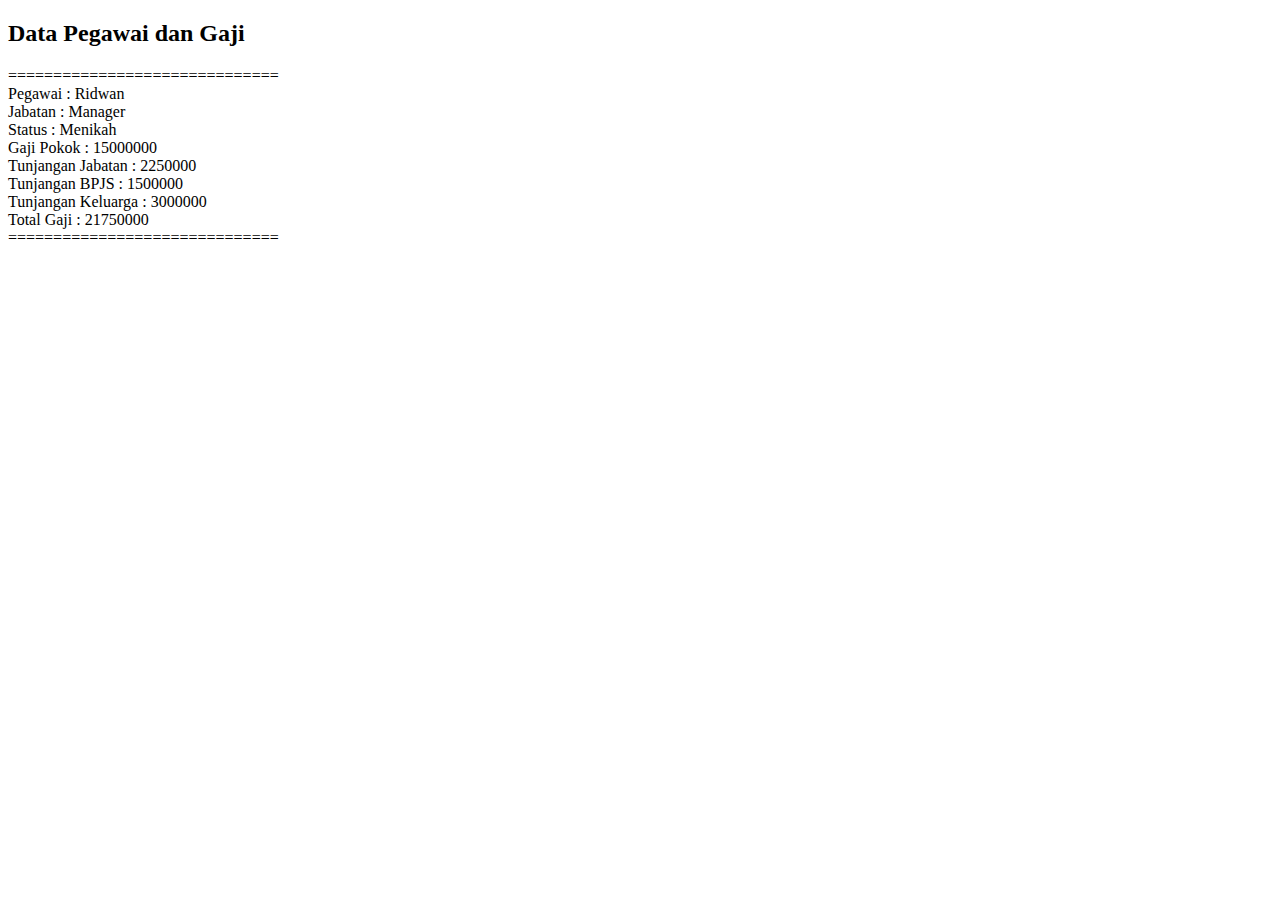
<file: tugas2js.html>
<!DOCTYPE html>
<html lang="en">
<head>
    <meta charset="UTF-8">
    <meta name="viewport" content="width=device-width, initial-scale=1.0">
    <title>Data Pegawai</title>
</head>
<body>
    <script>
        var namapegawai = "Ridwan";
        var jabatan = "Manager";
        var status = "Menikah";
        switch (jabatan) {
            case "Manager":
                gajipokok = 15000000;
                break;
            case "AsistenManager":
                gajipokok = 10000000;
                break;
            case "Staff":
                gajipokok = 5000000;
                break;
            default:
                gajipokok = 0;
        }

        var tunjanganjabatan = 0.15 * gajipokok;
        var bpjs = 0.1 * gajipokok;
      
        if (status == "Menikah") tunjangankeluarga = 0.2 * gajipokok;
        else tunjangankeluarga = 0;
      
        var totalgaji = gajipokok + tunjanganjabatan + bpjs + tunjangankeluarga;
      
        document.write("<h2>Data Pegawai dan Gaji</h2>");
        document.write("==============================");
        document.write(
          "<br> Pegawai : " +
            namapegawai +
            "<br> Jabatan : " +
            jabatan +
            "<br> Status : " +
            status +
            "<br> Gaji Pokok : " +
            gajipokok +
            "<br> Tunjangan Jabatan : " +
            tunjanganjabatan +
            "<br> Tunjangan BPJS : " +
            bpjs +
            "<br> Tunjangan Keluarga : " +
            tunjangankeluarga +
            "<br> Total Gaji : " +
            totalgaji
        );
        document.write("<br>==============================");
      </script>
</body>
</html>
</file>
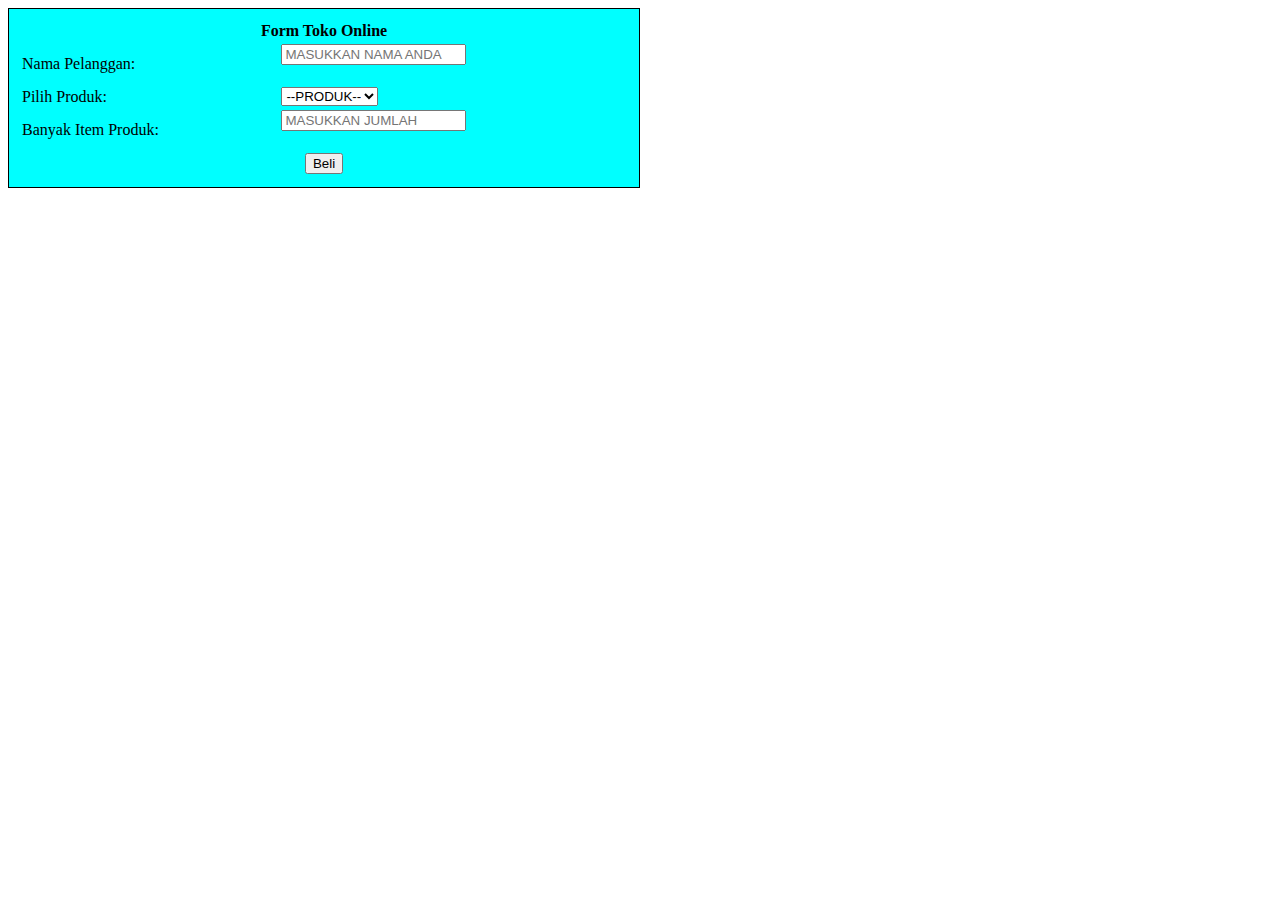
<file: tugas4js.html>
<!DOCTYPE html>
<html lang="en">
<head>
    <meta charset="UTF-8">
    <meta name="viewport" content="width=device-width, initial-scale=1.0">
    <title>FORM TOKO ONLINE</title>
</head>
<body>
    <form id="form">
        <table style="width: 50%; background-color: aqua; border: 1px solid; justify-content: center; border: 1px solid; padding : 10px;">
            <tr>
                <th colspan="2">Form Toko Online</th>
            </tr>

            <tr>
                <td><label for="nama">Nama Pelanggan:</label></td>
                <td><input type="text" id="nama" name="nama"  placeholder="MASUKKAN NAMA ANDA"/><br /><br /></td>
            </tr>

            <tr>
                <td><label for="produk">Pilih Produk:</label></td>
                <td> 
                    <select id="produk" name="produk" >
                        <option value="produk">--PRODUK--</option>
                        <option value="TV">TV</option>
                        <option value="AC">AC</option>
                        <option value="Kulkas">KULKAS</option>
                    </select>
                </td>
            </tr>
            
            <tr>
                <td><label for="jumlah">Banyak Item Produk:</label></td>
                <td><input type="number" id="jumlah" name="jumlah" placeholder="MASUKKAN JUMLAH" ><br /><br /></td> 
            </tr>
            
            <tr>
                <th colspan="2">
                    <input type="button" value="Beli" name="proses" onclick="transaksi()">
                </th>
            </tr>
        </table>
    </form>
    <script>
      function transaksi() {
        let nama_pelanggan = document.getElementById("nama").value;
        let produk = document.getElementById("produk").value;
        let jumlah_produk = parseInt(document.getElementById("jumlah").value);
        
        let harga_satuan;
        switch (produk) {
            case "TV":
                harga_satuan = 2000000;
                break;
            case "AC":
                harga_satuan = 3000000;
                break;
            case "Kulkas":
                harga_satuan = 4000000;
                break;
            default:
                harga_satuan = 0;
            }
            
        let harga_kotor = harga_satuan * jumlah_produk;
        let diskon = 0;
        
        if (produk === "Kulkas" && jumlah_produk >= 3) {
            diskon = 0.3 * harga_kotor;
        } else if (produk === "AC" && jumlah_produk >= 3) {
            diskon = 0.2 * harga_kotor;
        } else {
            diskon = 0.1 * harga_kotor;
        }
        
        let ppn = 0.1 * (harga_kotor - diskon);
        let harga_bayar = harga_kotor - diskon + ppn;
        
        let proses = 
        `Nama Pelanggan: ${nama_pelanggan} 
        Produk yang Dibeli: ${produk} 
        Jumlah Item Produk yang Dibeli: ${jumlah_produk} 
        Harga Satuan: Rp ${harga_satuan} 
        Harga Kotor: Rp ${harga_kotor} 
        Diskon: ${diskon} 
        PPN: ${ppn} 
        Harga Bayar: ${harga_bayar} 
        `;
        
        alert(proses)
    }
    </script>
    </body>
</html>
</file>
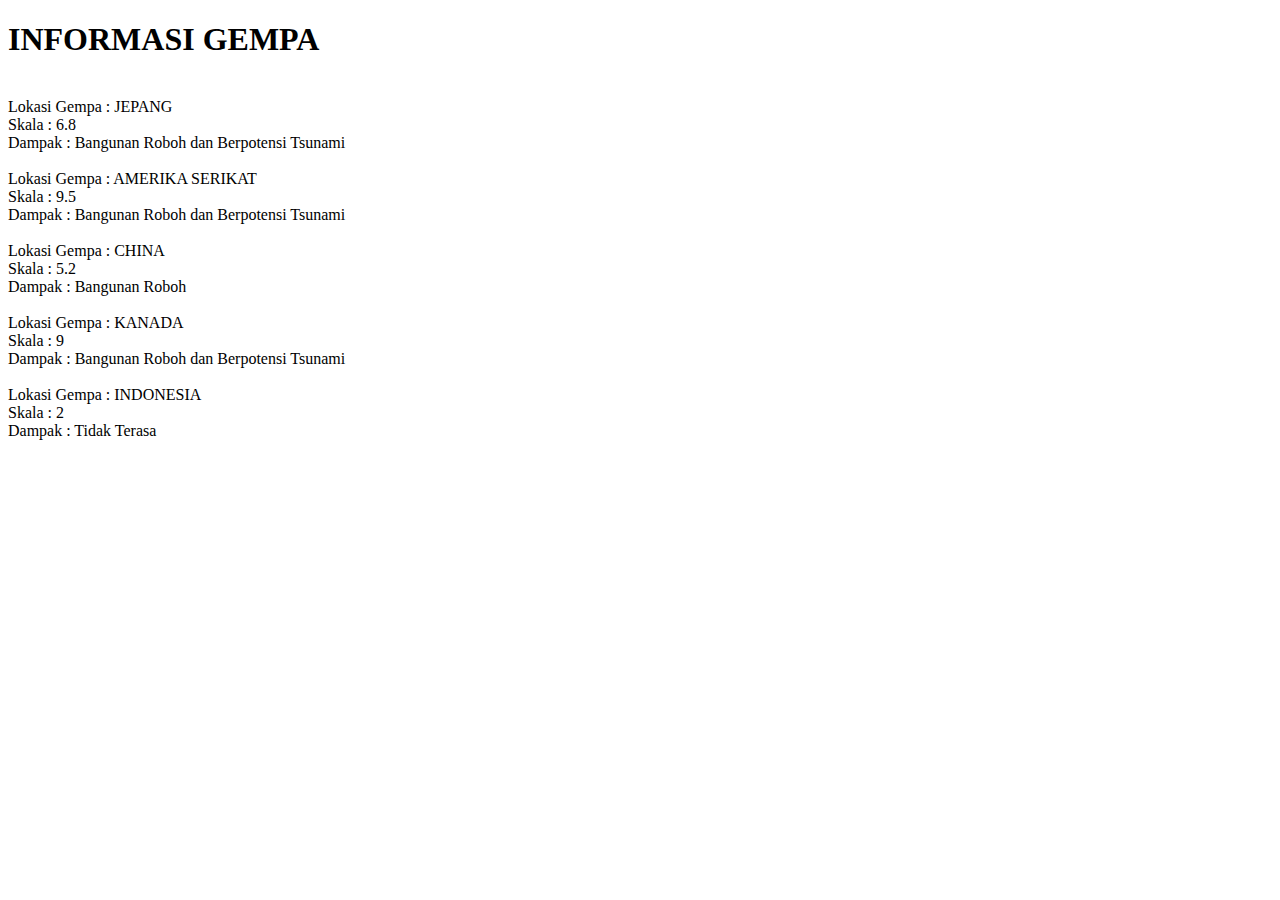
<file: tugasjs5.html>
<!DOCTYPE html>
<html lang="en">
<head>
    <meta charset="UTF-8" />
    <meta name="viewport" content="width=device-width, initial-scale=1.0" />
    <title>Tugas 5 JS</title>
</head>
<body>
    <h1 style="text-align: left">INFORMASI GEMPA</h1>
    <script>
    // variabel dan kontruktor
    class Gempa {
        constructor(lokasi, skala) {
            this.lokasi = lokasi;
            this.skala = skala;
        }
        
    // fungsi dampak dan cetak populasi
    dampak() {
        let dampak = "Tidak Ada Dampak";
        if (this.skala > 0 && this.skala <= 2) {
            dampak = "Tidak Terasa";
        } else if (this.skala > 2 && this.skala <= 4) {
            dampak = "Bangunan Retak-Retak";
        } else if (this.skala > 4 && this.skala <= 6) {
            dampak = "Bangunan Roboh";
        } else if (this.skala > 6) {
            dampak = "Bangunan Roboh dan Berpotensi Tsunami";
        }
        
        document.write("<br>Lokasi Gempa : ", this.lokasi), "<br>";
        document.write("<br>Skala        : ", this.skala, "<br>");
        document.write("Dampak       : ", dampak, "<br>");
    }
}

    // Membuat 5 objek Gempa dengan berbagai skala
        const gempa1 = new Gempa("JEPANG", 6.8);
        const gempa2 = new Gempa("AMERIKA SERIKAT", 9.5);
        const gempa3 = new Gempa("CHINA", 5.2);
        const gempa4 = new Gempa("KANADA", 9.0);
        const gempa5 = new Gempa("INDONESIA", 2);
    
    // Menggunakan fungsi dampak() untuk mencetak info gempa
        gempa1.dampak();
        gempa2.dampak();
        gempa3.dampak();
        gempa4.dampak();
        gempa5.dampak();
    </script>
</body>
</html>
</file>
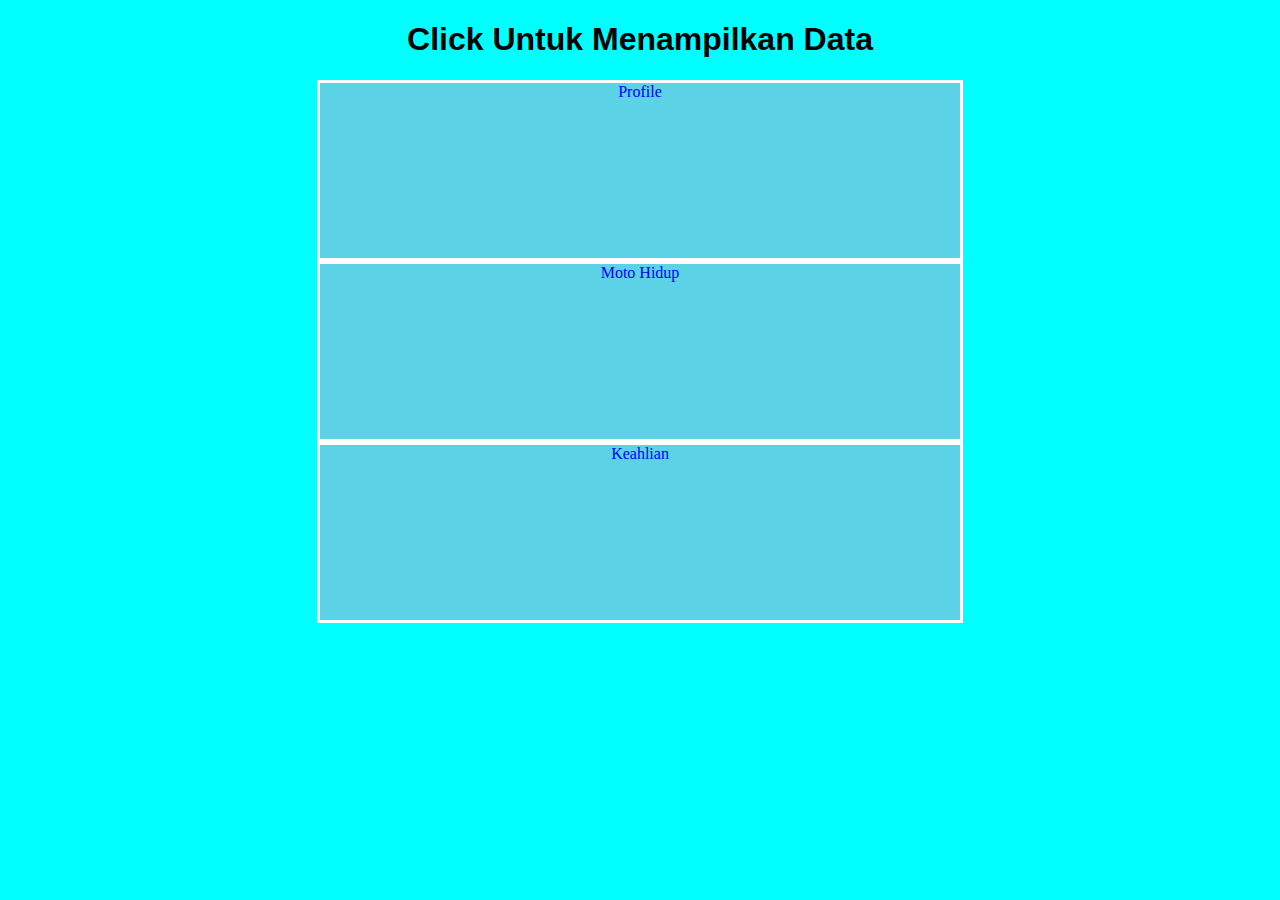
<file: tugasjs6.html>
<!DOCTYPE html>
<html>
  <head>
    <title>Tugas 6 JS</title>
    <link rel="stylesheet" href="css/style.css">
    <script src="js/jquery-3.7.1.min.js"></script>
    <script>
        $(document).ready(function () {
  $("#P").click(function () {
    $(this).html(
      "<h2>Profile</h2><p>Nama : Muhammad Rizky Fauzi Nurrohman</p> <p>NIM : 20210810165</p> <p>Asal Kampus : Universitas Kuningan"
    );
  });

  $("#MH").click(function () {
    $(this).html(
      "<h2>Moto Hidup</h2><p>Moto : Hiduplah seperti besok Hari Terakhirmu</p> <p>Alasan : Agar kita selalu ingat akan kematian"
    );
  });

  $("#K").click(function () {
    $(this).html(
      "<h2>Keahlian</h2><p>Keahlian : Mendesain dan Mengedit</p>Pengalaman :Mengikuti Pelatihan desain grafis <p>"
    );
  });
});
    </script>
  </head>
  <body>
    <h1>Click Untuk Menampilkan Data</h1>

    <div id="P">Profile</div>
    <div id="MH">Moto Hidup</div>
    <div id="K">Keahlian</div>
  </body>
</html>
</file>
<file: css/style.css>
h1 {
    text-align: center;
    margin: 100 px 50px;
    font-family: 'Franklin Gothic Medium', 'Arial Narrow', Arial, sans-serif;
}
body {
    text-align: center;
    margin: auto;
    background-color: aqua;
}
#P, #MH, #K {
    display: inline-block;
    margin-top: auto;
    width: 50%;
    color: blue;
    background-color: #5CD2E6;
    border: 3px solid white;
    padding: 10 px;
    text-align: center;
    height: 175px;
    cursor: pointer;
}
</file>
